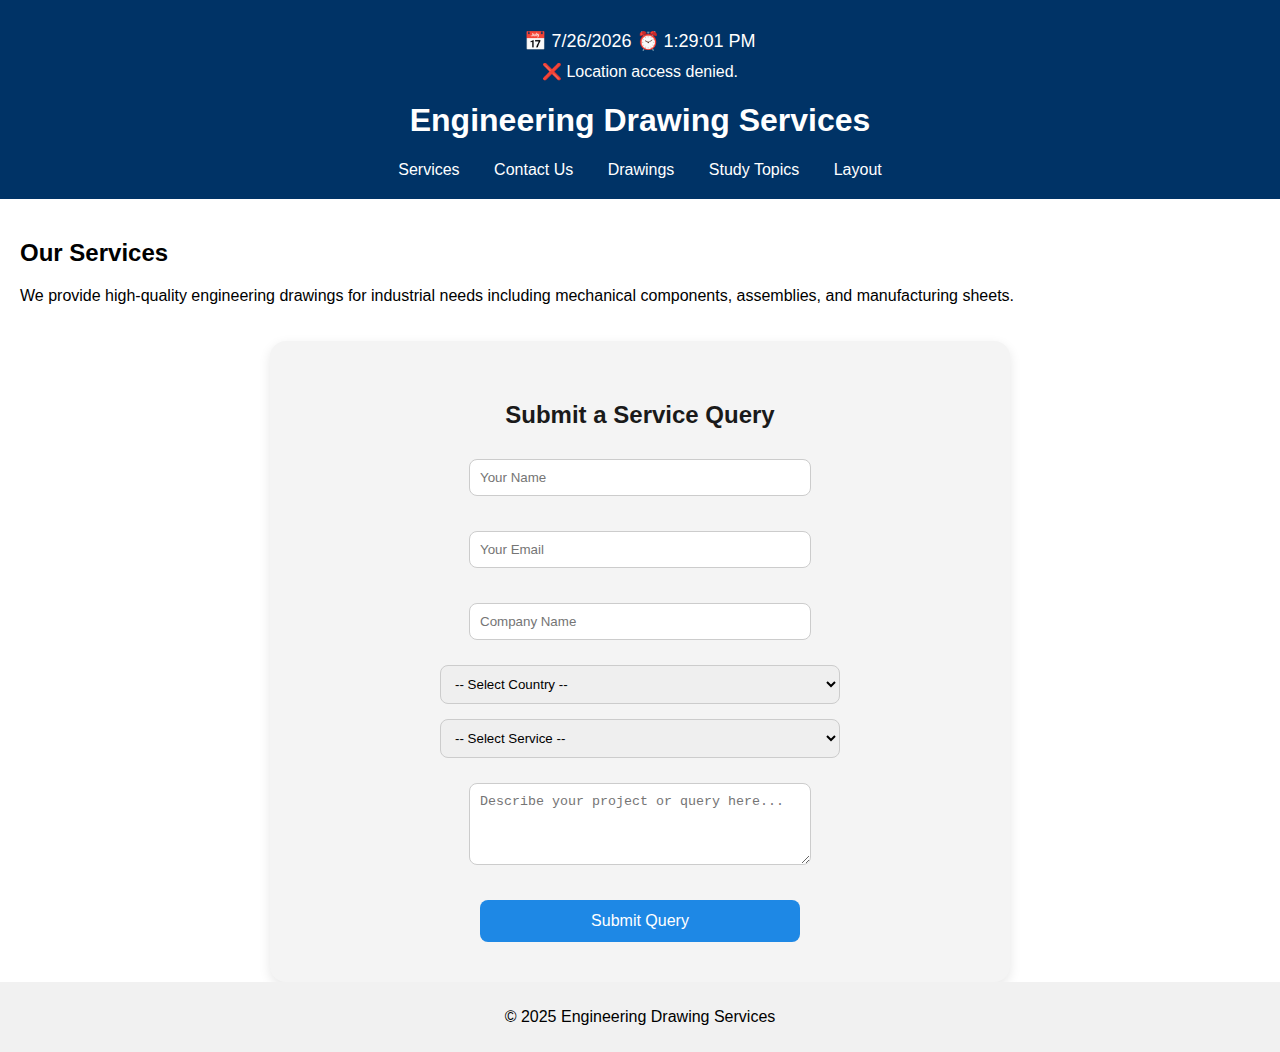
<file: index.html>
<!DOCTYPE html>
<html lang="en">
<head>
  <meta charset="UTF-8" />
  <meta name="viewport" content="width=device-width, initial-scale=1.0" />
  <title>Engineering Drawing Services</title>
  <link rel="stylesheet" href="Akash.css" />
</head>
<body>
  <div class="bg-image"></div>
  <header>
    <div id="datetime" style="font-size: 18px; margin: 10px 0; font-family: Arial, sans-serif;"></div>
    <div id="location-info" style="font-family: Arial; font-size: 16px; margin-top: 10px;">
      📍 Your Location...
    </div>
    <h1>Engineering Drawing Services</h1>
    <nav>
      <a href="Services.html">Services</a>
      <a href="Contactus.html">Contact Us</a>
      <a href="Drawings.html">Drawings</a>
      <a href="topics.html">Study Topics</a>
      <a href="layout.html">Layout</a>
    </nav>
  </header>
  
  <section id="services">
    <h2>Our Services</h2>
    <p>We provide high-quality engineering drawings for industrial needs including mechanical components, assemblies, and manufacturing sheets.</p>
  </section>
  <div id="query-form">
    <h2>Submit a Service Query</h2>
    <form
    action="https://formspree.io/f/mjkwddba"
    method="POST"
    >
      <input type="text" name="name" placeholder="Your Name" required />
      <input type="email" name="email" placeholder="Your Email" required />
      <input type="text" name="company" placeholder="Company Name" />

      <select name="country" required>
        <option value="">-- Select Country --</option>
        <option value="India">India</option>
        <option value="USA">USA</option>
        <option value="Germany">Germany</option>
        <option value="UK">UK</option>
        <option value="Other">Other</option>
      </select>

      <select name="service" required>
        <option value="">-- Select Service --</option>
        <option value="2D CAD Drawing">2D CAD Drawing</option>
        <option value="3D Modeling">3D Modeling</option>
        <option value="Blueprint Drafting">Blueprint Drafting</option>
        <option value="Assembly Drawing">Assembly Drawing</option>
        <option value="Custom Design">Custom Design</option>
      </select>

      <textarea name="message" rows="4" placeholder="Describe your project or query here..."></textarea>

      <button type="submit">Submit Query</button>
    </form>
  </div>
  <!-- <div class="form-container"> -->
    <!-- <h2>Login</h2>  -->
  
    <!-- <form id="login-form">
      <input type="email" id="login-email" placeholder="Email" required />
      <input type="password" id="login-password" placeholder="Password" required />
      <button type="submit">Log In</button>
      <p>Don't have an account? <a href="Scignup.html">Sign Up</a></p>
    </form>
  </div> -->
  <script>
    document.getElementById("service-query-form").addEventListener("submit", function (e) {
      e.preventDefault();
      alert("Your query has been submitted. We'll get back to you soon!");
      this.reset();
    });
  </script>
  <footer>
    <p>&copy; 2025 Engineering Drawing Services</p>
  </footer>

  <script src="Akash.js"></script>
  <script>
    function updateDateTime() {
      const now = new Date();
      const date = now.toLocaleDateString(); // Format: DD/MM/YYYY
      const time = now.toLocaleTimeString(); // Format: HH:MM:SS
      document.getElementById("datetime").innerText = `📅 ${date} ⏰ ${time}`;
    }
  
    setInterval(updateDateTime, 1000); // Updates every second
    updateDateTime(); // Call once initially
  </script>
  
  <script>
    const apiKey = "5f7c732c230c4e86ba72e594c7451ee8"; // Replace with your real OpenCage API key
  
    if ("geolocation" in navigator) {
      navigator.geolocation.getCurrentPosition(
        async function (position) {
          const lat = position.coords.latitude;
          const lon = position.coords.longitude;
          const url = `https://api.opencagedata.com/geocode/v1/json?q=${lat}+${lon}&key=${apiKey}`;  
          try {
            const response = await fetch(url);
            const data = await response.json();
            const components = data.results[0].components;
  
            const city = components.city || components.town || components.village || "";
            const district = components.state_district || components.suburb || "";
            const country = components.country || "";
  
            document.getElementById("location-info").innerText = `📍 You are in: ${city}, ${district}, ${country}`;
          } catch (error) {
            document.getElementById("location-info").innerText = "❌ Failed to get location details.";
          }
        },
        function () {
          document.getElementById("location-info").innerText = "❌ Location access denied.";
        }
      );
    } else {
      document.getElementById("location-info").innerText = "❌ Geolocation is not supported.";
    }
  </script>
</body>
</html>
</file>
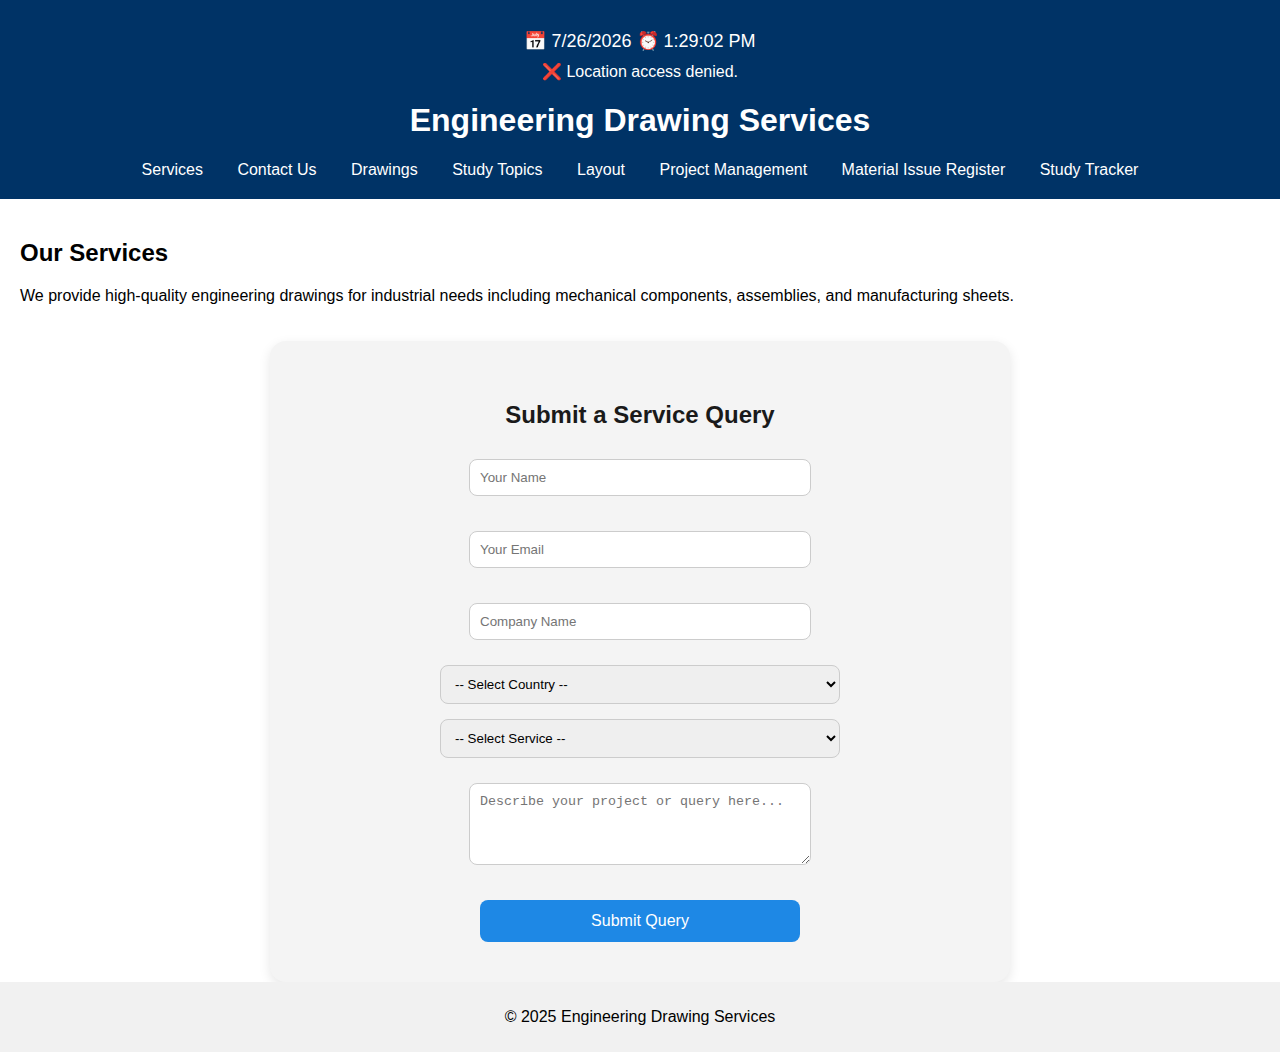
<file: index.HTML>
<!DOCTYPE html>
<html lang="en">
<head>
  <meta charset="UTF-8" />
  <meta name="viewport" content="width=device-width, initial-scale=1.0" />
  <title>Engineering Drawing Services</title>
  <link rel="stylesheet" href="Akash.css" />
</head>
<body>
  <div class="bg-image"></div>
  <header>
    <div id="datetime" style="font-size: 18px; margin: 10px 0; font-family: Arial, sans-serif;"></div>
    <div id="location-info" style="font-family: Arial; font-size: 16px; margin-top: 10px;">
      📍 Your Location...
    </div>
    <h1>Engineering Drawing Services</h1>
    <nav>
      <a href="Services.html">Services</a>
      <a href="Contactus.html">Contact Us</a>
      <a href="Drawings.html">Drawings</a>
      <a href="topics.html">Study Topics</a>
      <a href="layout.html">Layout</a>
      <a href="Project Management.html">Project Management</a>
      <a href="Material Issue Register.html">Material Issue Register</a>
      <a href="Study Tracker.html">Study Tracker</a>
    </nav>
  </header>
  
  <section id="services">
    <h2>Our Services</h2>
    <p>We provide high-quality engineering drawings for industrial needs including mechanical components, assemblies, and manufacturing sheets.</p>
  </section>
  <div id="query-form">
    <h2>Submit a Service Query</h2>
    <form
    action="https://formspree.io/f/mjkwddba"
    method="POST"
    >
      <input type="text" name="name" placeholder="Your Name" required />
      <input type="email" name="email" placeholder="Your Email" required />
      <input type="text" name="company" placeholder="Company Name" />

      <select name="country" required>
        <option value="">-- Select Country --</option>
        <option value="India">India</option>
        <option value="USA">USA</option>
        <option value="Germany">Germany</option>
        <option value="UK">UK</option>
        <option value="Other">Other</option>
      </select>

      <select name="service" required>
        <option value="">-- Select Service --</option>
        <option value="2D CAD Drawing">2D CAD Drawing</option>
        <option value="3D Modeling">3D Modeling</option>
        <option value="Blueprint Drafting">Blueprint Drafting</option>
        <option value="Assembly Drawing">Assembly Drawing</option>
        <option value="Custom Design">Custom Design</option>
      </select>

      <textarea name="message" rows="4" placeholder="Describe your project or query here..."></textarea>

      <button type="submit">Submit Query</button>
    </form>
  </div>
  <!-- <div class="form-container"> -->
    <!-- <h2>Login</h2>  -->
  
    <!-- <form id="login-form">
      <input type="email" id="login-email" placeholder="Email" required />
      <input type="password" id="login-password" placeholder="Password" required />
      <button type="submit">Log In</button>
      <p>Don't have an account? <a href="Scignup.html">Sign Up</a></p>
    </form>
  </div> -->
  <script>
    document.getElementById("service-query-form").addEventListener("submit", function (e) {
      e.preventDefault();
      alert("Your query has been submitted. We'll get back to you soon!");
      this.reset();
    });
  </script>
  <footer>
    <p>&copy; 2025 Engineering Drawing Services</p>
  </footer>

  <script src="Akash.js"></script>
  <script>
    function updateDateTime() {
      const now = new Date();
      const date = now.toLocaleDateString(); // Format: DD/MM/YYYY
      const time = now.toLocaleTimeString(); // Format: HH:MM:SS
      document.getElementById("datetime").innerText = `📅 ${date} ⏰ ${time}`;
    }
  
    setInterval(updateDateTime, 1000); // Updates every second
    updateDateTime(); // Call once initially
  </script>
  
  <script>
    const apiKey = "5f7c732c230c4e86ba72e594c7451ee8"; // Replace with your real OpenCage API key
  
    if ("geolocation" in navigator) {
      navigator.geolocation.getCurrentPosition(
        async function (position) {
          const lat = position.coords.latitude;
          const lon = position.coords.longitude;
          const url = `https://api.opencagedata.com/geocode/v1/json?q=${lat}+${lon}&key=${apiKey}`;  
          try {
            const response = await fetch(url);
            const data = await response.json();
            const components = data.results[0].components;
  
            const city = components.city || components.town || components.village || "";
            const district = components.state_district || components.suburb || "";
            const country = components.country || "";
  
            document.getElementById("location-info").innerText = `📍 You are in: ${city}, ${district}, ${country}`;
          } catch (error) {
            document.getElementById("location-info").innerText = "❌ Failed to get location details.";
          }
        },
        function () {
          document.getElementById("location-info").innerText = "❌ Location access denied.";
        }
      );
    } else {
      document.getElementById("location-info").innerText = "❌ Geolocation is not supported.";
    }
  </script>
</body>
</html>
</file>
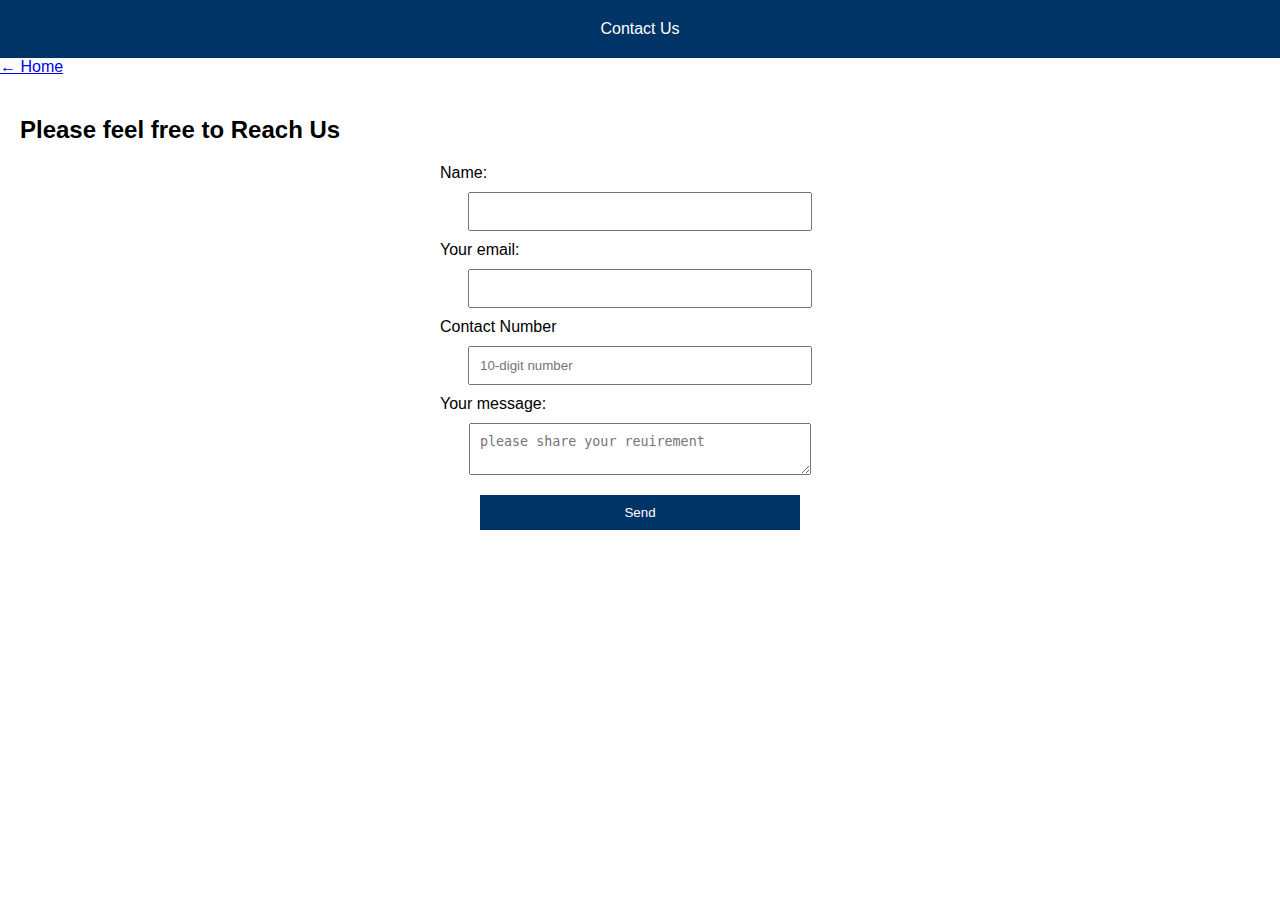
<file: Contactus.html>
<!DOCTYPE html>
<html lang="en">
<head>
    <meta charset="UTF-8">
    <meta name="viewport" content="width=device-width, initial-scale=1.0">
    <title>Contact Us</title>
    <link rel="stylesheet" href="Akash.css">
</head>
<body>
    <header>Contact Us</header>
    <a href="index.html">← Home</a>
    <section id="contact">
        <h2>Please feel free to Reach Us</h2>
        <!-- modify this form HTML and place wherever you want your form -->
    <form
    action="https://formspree.io/f/mjkwddba"
    method="POST"
    > 
    <label>Name:</label>
          <input type="text" name="name" required />
    <label>
      Your email:
      <input type="email" name="email">
    </label>
    <label>Contact Number</label>
    <input type="tel" name="phone" pattern="[0-9]{10}" placeholder="10-digit number" required />
    <label>
      Your message:
      <textarea name="message" placeholder="please share your reuirement"></textarea>
    </label>
    <!-- your other form fields go here -->
    <button type="submit">Send</button>
    </form id="contact-form">
      </section>
</body>
</html>
</file>
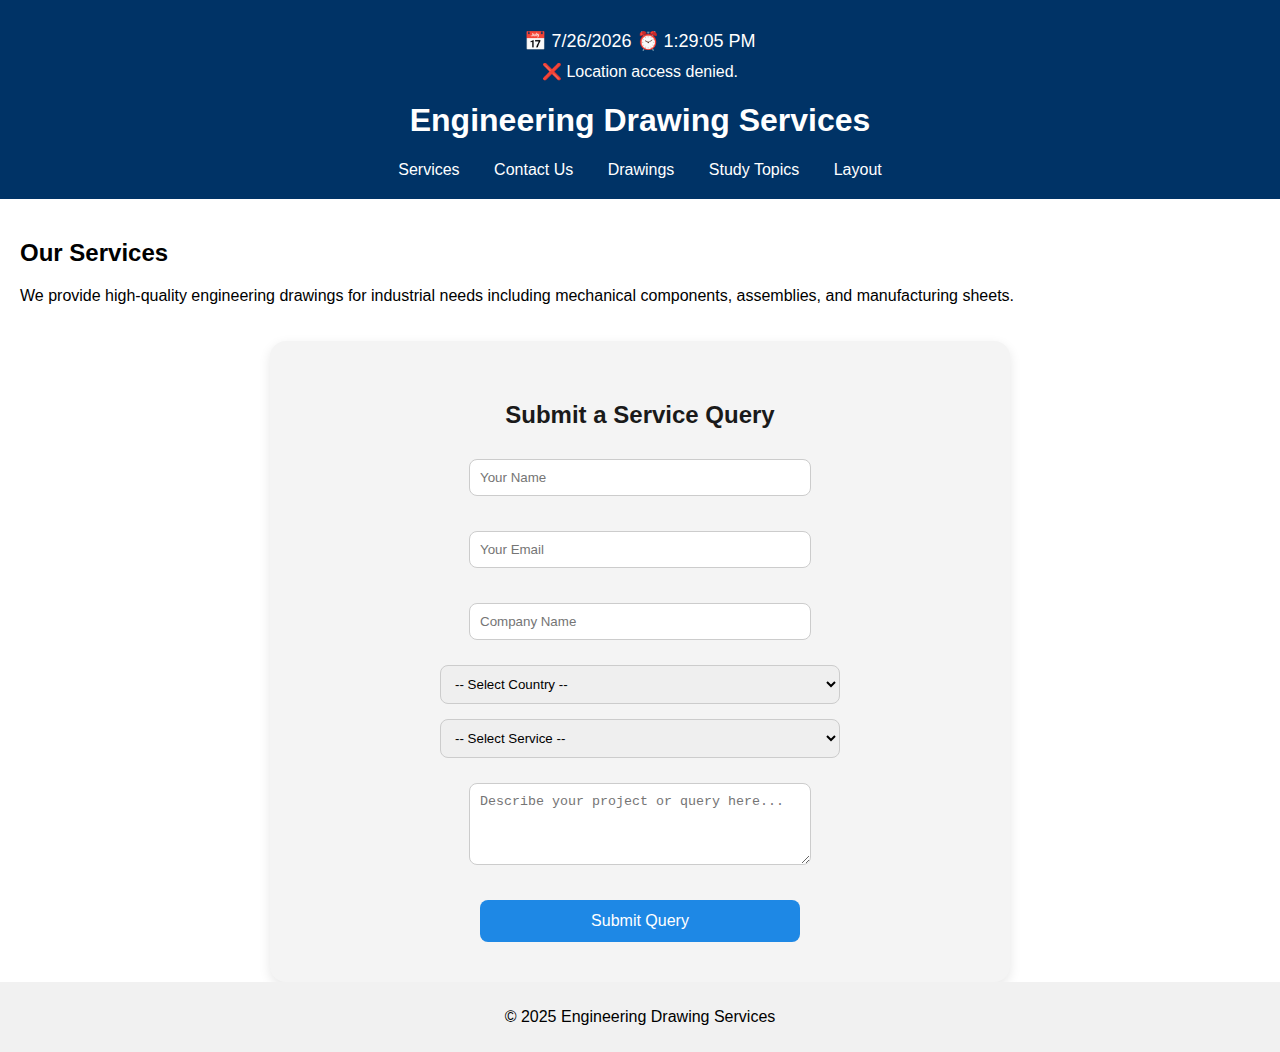
<file: Dashboard.html>
<!DOCTYPE html>
<html lang="en">
<head>
  <meta charset="UTF-8" />
  <title>Welcome</title>
  <link rel="stylesheet" href="Akash.css" />
</head>
<body>
  <div class="form-container">
    <h2>Welcome, <span id="user-name">User</span>!</h2>
    <p>Your account has been successfully logged in.</p>
  </div>
  <script>
    const user = JSON.parse(localStorage.getItem('user'));
    if (user) {
      document.getElementById('user-name').textContent = user.name;
    } else {
      window.location.href = "index.html";
    }
  </script>
</body>
</html>
</file>
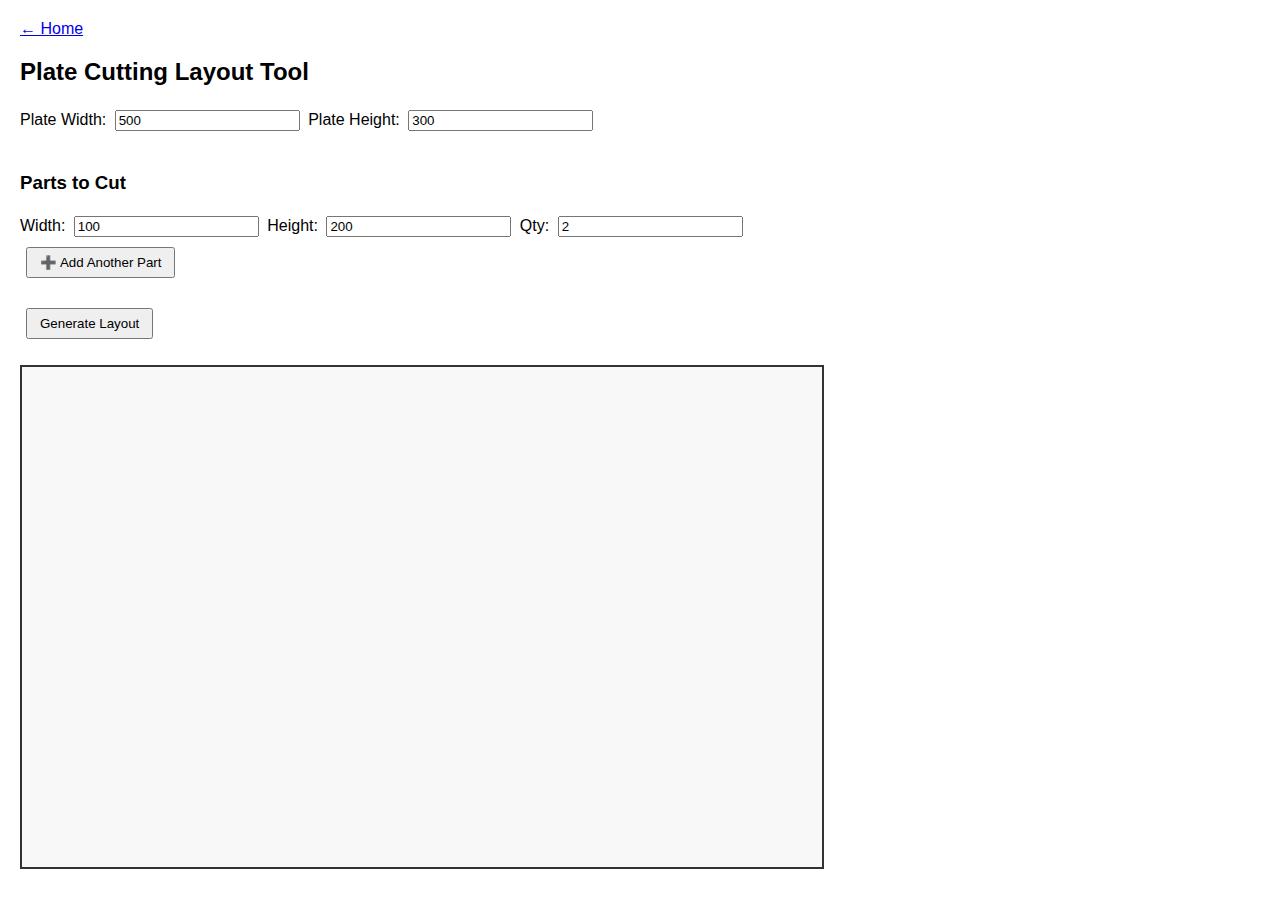
<file: layout.html>
<!DOCTYPE html>
<html lang="en">
<head>
  <meta charset="UTF-8">
  <title>Plate Cutting Layout Tool</title>
  <style>
    body { font-family: Arial, sans-serif; margin: 20px; }
    input { margin: 4px; }
    button { margin: 6px; padding: 6px 12px; cursor: pointer; }
    canvas { border: 2px solid #333; margin-top: 20px; background: #f8f8f8; }
    #plateSummary { margin-top: 10px; font-weight: bold; }
  </style>
</head>
<body>
  <a href="index.html">← Home</a>
  <h2>Plate Cutting Layout Tool</h2>

  <label>Plate Width: <input type="number" id="plateW" value="500"></label>
  <label>Plate Height: <input type="number" id="plateH" value="300"></label>
  <br><br>

  <h3>Parts to Cut</h3>
  <div id="partsList">
    <div class="part">
      Width: <input type="number" class="partW" value="100">
      Height: <input type="number" class="partH" value="200">
      Qty: <input type="number" class="partQ" value="2">
    </div>
  </div>
  <button id="addPartBtn">➕ Add Another Part</button>
  <br><br>

  <button id="generateBtn">Generate Layout</button>
  <br>
  <canvas id="layoutCanvas" width="800" height="500"></canvas>
  <div id="plateSummary"></div>

  <script>
    // ------------------------------
    // Rectangle & MaxRectsBinPack
    // ------------------------------
    function Rectangle(x, y, w, h) {
      this.x = x;
      this.y = y;
      this.w = w;
      this.h = h;
    }

    function MaxRectsBinPack(width, height) {
      this.binWidth = width;
      this.binHeight = height;
      this.usedRectangles = [];
      this.freeRectangles = [new Rectangle(0, 0, width, height)];

      this.insert = function(w, h, allowRotate) {
        if (allowRotate === undefined) allowRotate = true;
        var bestNode = null;
        var bestShortSideFit = Infinity;
        var bestLongSideFit = Infinity;

        for (var i = 0; i < this.freeRectangles.length; i++) {
          var fr = this.freeRectangles[i];

          // Try without rotation
          if (fr.w >= w && fr.h >= h) {
            var leftoverHoriz = Math.abs(fr.w - w);
            var leftoverVert = Math.abs(fr.h - h);
            var shortSideFit = Math.min(leftoverHoriz, leftoverVert);
            var longSideFit = Math.max(leftoverHoriz, leftoverVert);
            if (shortSideFit < bestShortSideFit || (shortSideFit === bestShortSideFit && longSideFit < bestLongSideFit)) {
              bestNode = new Rectangle(fr.x, fr.y, w, h);
              bestShortSideFit = shortSideFit;
              bestLongSideFit = longSideFit;
            }
          }

          // Try with rotation
          if (allowRotate && fr.w >= h && fr.h >= w) {
            var leftoverHoriz = Math.abs(fr.w - h);
            var leftoverVert = Math.abs(fr.h - w);
            var shortSideFit = Math.min(leftoverHoriz, leftoverVert);
            var longSideFit = Math.max(leftoverHoriz, leftoverVert);
            if (shortSideFit < bestShortSideFit || (shortSideFit === bestShortSideFit && longSideFit < bestLongSideFit)) {
              bestNode = new Rectangle(fr.x, fr.y, h, w);
              bestShortSideFit = shortSideFit;
              bestLongSideFit = longSideFit;
            }
          }
        }

        if (bestNode) this.placeRect(bestNode);
        return bestNode;
      };

      this.placeRect = function(node) {
        for (var i = 0; i < this.freeRectangles.length; i++) {
          if (this.splitFreeNode(this.freeRectangles[i], node)) {
            this.freeRectangles.splice(i, 1);
            i--;
          }
        }
        this.pruneFreeList();
        this.usedRectangles.push(node);
      };

      this.splitFreeNode = function(freeNode, usedNode) {
        if (usedNode.x >= freeNode.x + freeNode.w || usedNode.x + usedNode.w <= freeNode.x ||
            usedNode.y >= freeNode.y + freeNode.h || usedNode.y + usedNode.h <= freeNode.y) return false;

        if (usedNode.x < freeNode.x + freeNode.w && usedNode.x + usedNode.w > freeNode.x) {
          if (usedNode.y > freeNode.y && usedNode.y < freeNode.y + freeNode.h)
            this.freeRectangles.push(new Rectangle(freeNode.x, freeNode.y, freeNode.w, usedNode.y - freeNode.y));
          if (usedNode.y + usedNode.h < freeNode.y + freeNode.h)
            this.freeRectangles.push(new Rectangle(freeNode.x, usedNode.y + usedNode.h, freeNode.w, freeNode.y + freeNode.h - (usedNode.y + usedNode.h)));
        }
        if (usedNode.y < freeNode.y + freeNode.h && usedNode.y + usedNode.h > freeNode.y) {
          if (usedNode.x > freeNode.x && usedNode.x < freeNode.x + freeNode.w)
            this.freeRectangles.push(new Rectangle(freeNode.x, freeNode.y, usedNode.x - freeNode.x, freeNode.h));
          if (usedNode.x + usedNode.w < freeNode.x + freeNode.w)
            this.freeRectangles.push(new Rectangle(usedNode.x + usedNode.w, freeNode.y, freeNode.x + freeNode.w - (usedNode.x + usedNode.w), freeNode.h));
        }
        return true;
      };

      this.pruneFreeList = function() {
        for (var i = 0; i < this.freeRectangles.length; i++) {
          for (var j = i + 1; j < this.freeRectangles.length; j++) {
            if (this.isContainedIn(this.freeRectangles[i], this.freeRectangles[j])) { this.freeRectangles.splice(i, 1); i--; break; }
            if (this.isContainedIn(this.freeRectangles[j], this.freeRectangles[i])) { this.freeRectangles.splice(j, 1); j--; }
          }
        }
      };

      this.isContainedIn = function(a, b) {
        return a.x >= b.x && a.y >= b.y && a.x + a.w <= b.x + b.w && a.y + a.h <= b.y + b.h;
      };
    }

    // ------------------------------
    // UI functions
    // ------------------------------
    function addPart() {
      var div = document.createElement('div');
      div.className = 'part';
      div.innerHTML = 'Width: <input type="number" class="partW" value="100">' +
                      ' Height: <input type="number" class="partH" value="100">' +
                      ' Qty: <input type="number" class="partQ" value="1">';
      document.getElementById('partsList').appendChild(div);
    }

    function generateLayout() {
      var plateW = parseInt(document.getElementById('plateW').value);
      var plateH = parseInt(document.getElementById('plateH').value);
      var bin = new MaxRectsBinPack(plateW, plateH);

      var parts = [];
      var partDivs = document.querySelectorAll('#partsList .part');
      for (var i = 0; i < partDivs.length; i++) {
        var w = parseInt(partDivs[i].querySelector('.partW').value);
        var h = parseInt(partDivs[i].querySelector('.partH').value);
        var q = parseInt(partDivs[i].querySelector('.partQ').value);
        parts.push({w: w, h: h, qty: q});
      }

      var placedParts = [];
      var totalUsedArea = 0;

      for (var i = 0; i < parts.length; i++) {
        var part = parts[i];
        for (var j = 0; j < part.qty; j++) {
          var node = bin.insert(part.w, part.h, true);
          if (node) {
            placedParts.push(node);
            totalUsedArea += node.w * node.h;
          }
        }
      }

      drawLayout(plateW, plateH, placedParts);

      // Show summary
      var summaryHTML = 'Total Parts Placed: ' + placedParts.length + '<br>';
      summaryHTML += 'Total Plate Area Used: ' + totalUsedArea + ' (Width x Height units)<br>';
      summaryHTML += '<u>Part Details:</u><br>';
      for (var k = 0; k < placedParts.length; k++) {
        var r = placedParts[k];
        summaryHTML += 'Part ' + (k+1) + ': (' + r.w + ' x ' + r.h + ') at (x:' + r.x + ', y:' + r.y + ')<br>';
      }
      document.getElementById('plateSummary').innerHTML = summaryHTML;
    }

    function drawLayout(plateW, plateH, placedParts) {
      var canvas = document.getElementById('layoutCanvas');
      var ctx = canvas.getContext('2d');
      ctx.clearRect(0, 0, canvas.width, canvas.height);

      var scaleX = canvas.width / plateW;
      var scaleY = canvas.height / plateH;
      var scale = Math.min(scaleX, scaleY);

      ctx.strokeStyle = '#000';
      ctx.strokeRect(0, 0, plateW * scale, plateH * scale);

      for (var i = 0; i < placedParts.length; i++) {
        var r = placedParts[i];
        ctx.fillStyle = 'hsl(' + Math.random() * 360 + ',70%,70%)';
        ctx.fillRect(r.x * scale, r.y * scale, r.w * scale, r.h * scale);
        ctx.strokeStyle = '#333';
        ctx.strokeRect(r.x * scale, r.y * scale, r.w * scale, r.h * scale);
        ctx.fillStyle = '#000';
        ctx.font = '10px Arial';
        ctx.fillText('(' + r.w + ' x ' + r.h + ')', r.x * scale + 4, r.y * scale + 12);
      }
    }

    // ------------------------------
    // Event listeners
    // ------------------------------
    document.getElementById('addPartBtn').addEventListener('click', addPart);
    document.getElementById('generateBtn').addEventListener('click', generateLayout);
  </script>
</body>
</html>
</file>
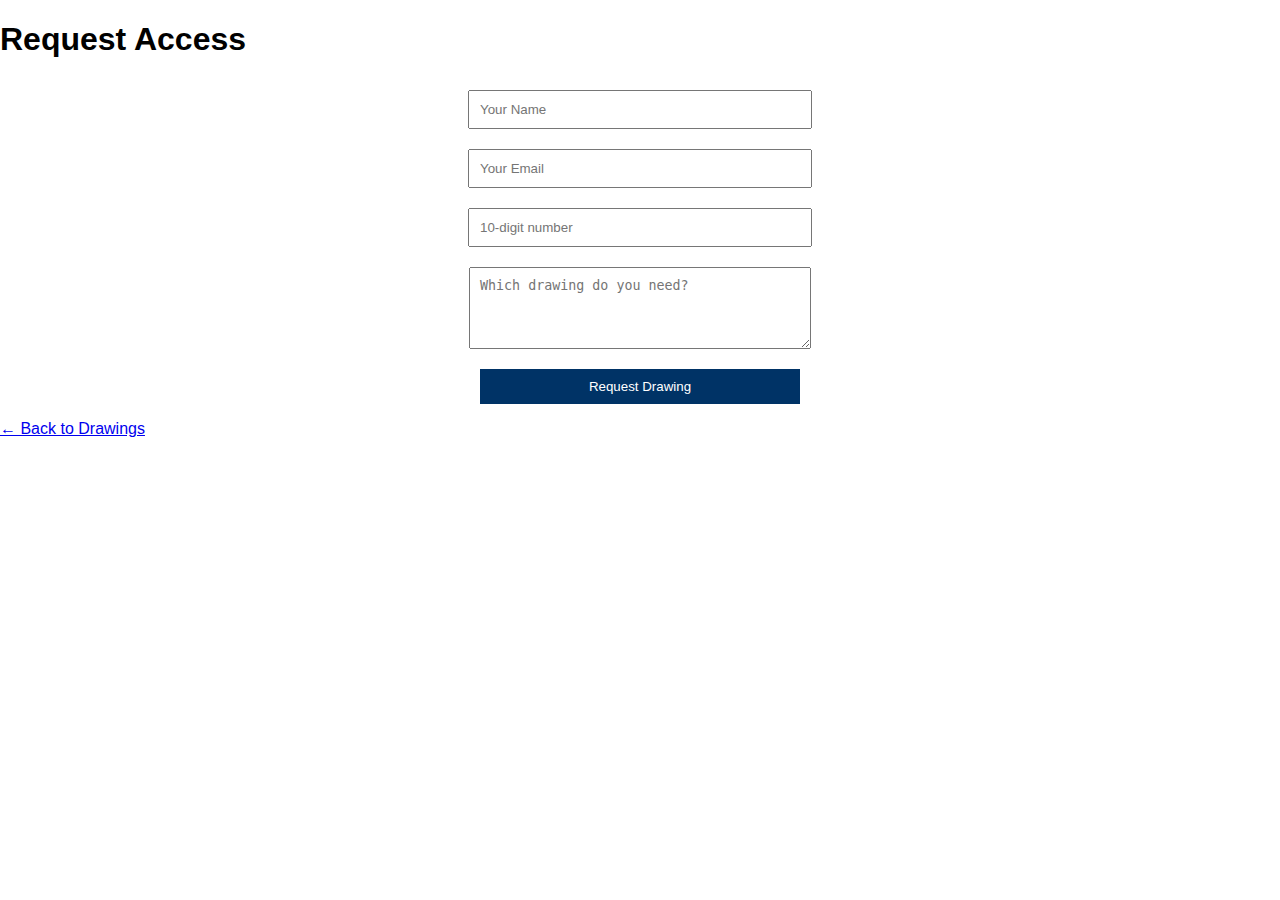
<file: login.html>
<!DOCTYPE html>
<html lang="en">
<head>
  <meta charset="UTF-8" />
  <title>Login to Request Drawing</title>
  <link rel="stylesheet" href="Akash.css" />
</head>
<body>
  <h1>Request Access</h1>

  <form action="https://formspree.io/f/mjkwddba" method="POST">
    <input type="text" name="name" placeholder="Your Name" required />
    <input type="email" name="email" placeholder="Your Email" required />
    <input type="tel" name="phone" pattern="[0-9]{10}" placeholder="10-digit number" required />
    <textarea name="message" placeholder="Which drawing do you need?" rows="4"></textarea>
    <button type="submit">Request Drawing</button>
  </form>

  <p><a href="Drawings.html">← Back to Drawings</a></p>
</body>
</html>
</file>
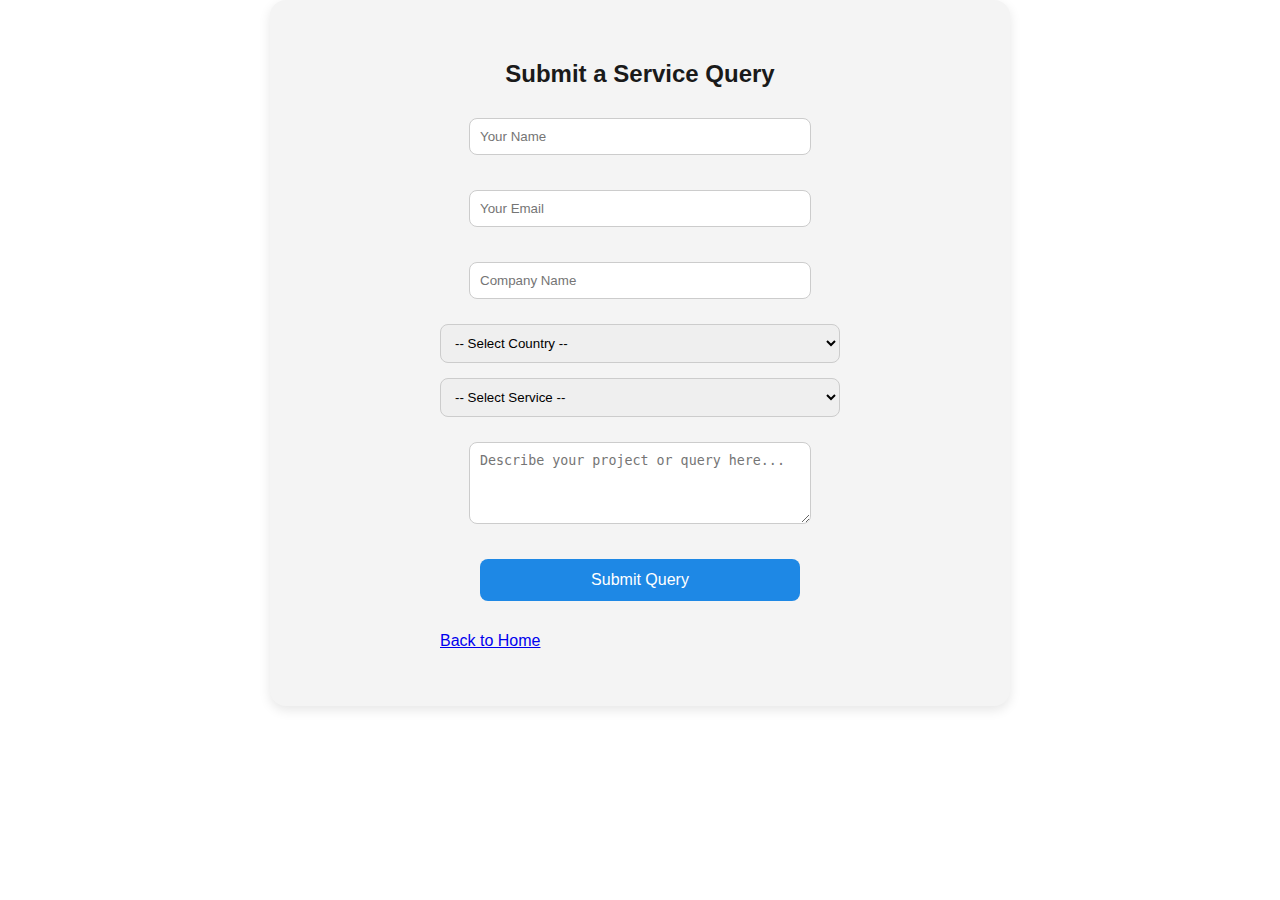
<file: Query.html>
<!DOCTYPE html>
<html lang="en">
<head>
  <meta charset="UTF-8" />
  <title>Service Query</title>
  <link rel="stylesheet" href="Akash.css" />
</head>
<body>
  <div id="query-form">
    <h2>Submit a Service Query</h2>
    <form id="service-query-form">
      <input type="text" name="name" placeholder="Your Name" required />
      <input type="email" name="email" placeholder="Your Email" required />
      <input type="text" name="company" placeholder="Company Name" />

      <select name="country" required>
        <option value="">-- Select Country --</option>
        <option value="India">India</option>
        <option value="USA">USA</option>
        <option value="Germany">Germany</option>
        <option value="UK">UK</option>
        <option value="Other">Other</option>
      </select>

      <select name="service" required>
        <option value="">-- Select Service --</option>
        <option value="2D CAD Drawing">2D CAD Drawing</option>
        <option value="3D Modeling">3D Modeling</option>
        <option value="Blueprint Drafting">Blueprint Drafting</option>
        <option value="Assembly Drawing">Assembly Drawing</option>
        <option value="Custom Design">Custom Design</option>
      </select>

      <textarea name="message" rows="4" placeholder="Describe your project or query here..."></textarea>

      <button type="submit">Submit Query</button>
      <p><a href="index.HTML">Back to Home</a></p>
    </form>
  </div>
  <script>
    document.getElementById("service-query-form").addEventListener("submit", function (e) {
      e.preventDefault();
      alert("Your query has been submitted. We'll get back to you soon!");
      this.reset();
    });
  </script>
</body>
</html>
</file>
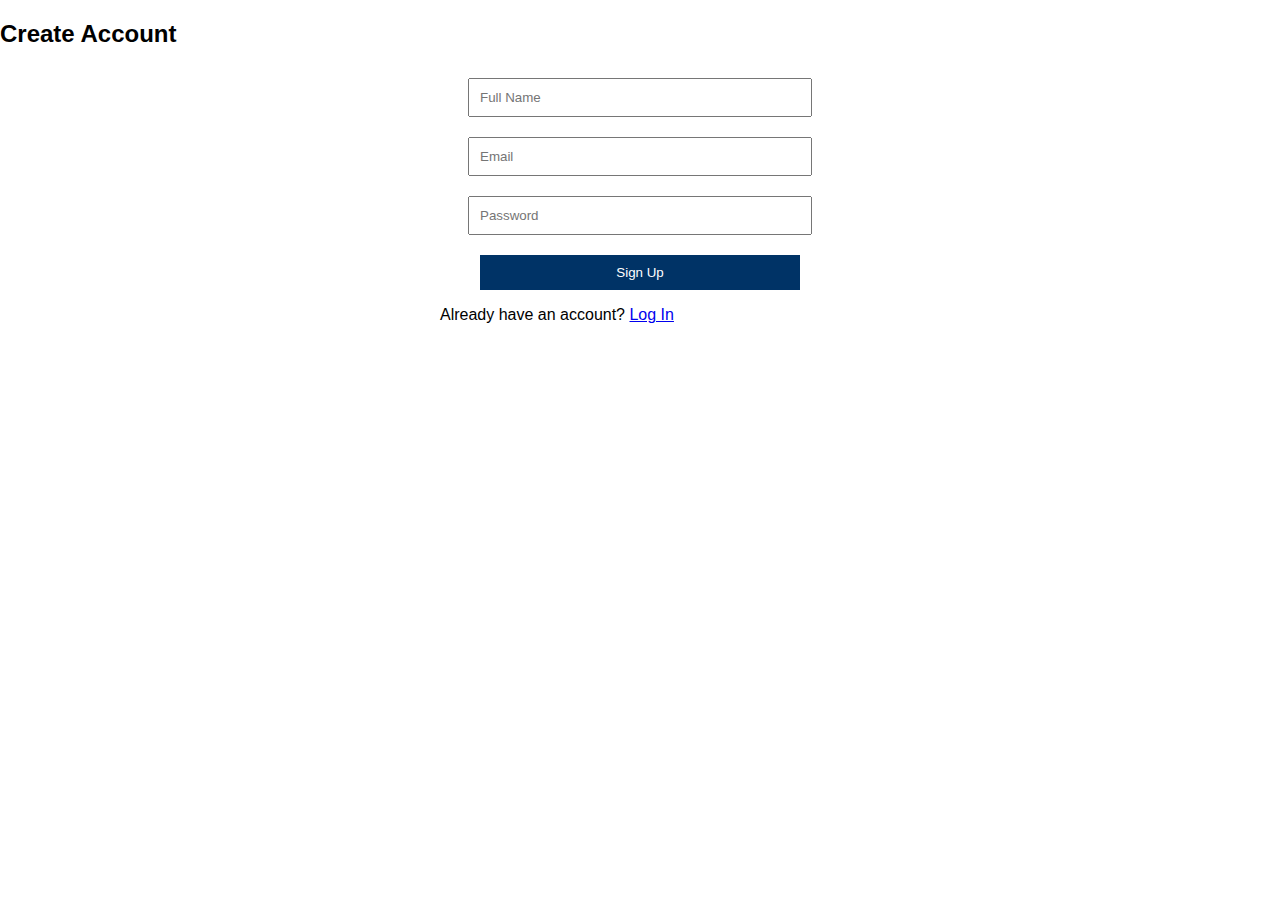
<file: Scignup.html>
<!DOCTYPE html>
<html lang="en">
<head>
  <meta charset="UTF-8" />
  <title>Sign Up</title>
  <link rel="stylesheet" href="Akash.css" />
</head>
<body>
  <div class="form-container">
    <h2>Create Account</h2>
    <form id="signup-form">
      <input type="text" id="name" placeholder="Full Name" required />
      <input type="email" id="email" placeholder="Email" required />
      <input type="password" id="password" placeholder="Password" required />
      <button type="submit">Sign Up</button>
      <p>Already have an account? <a href="index.HTML">Log In</a></p>
    </form>
  </div>
  <script src="Akash.js"></script>
</body>
</html>
</file>
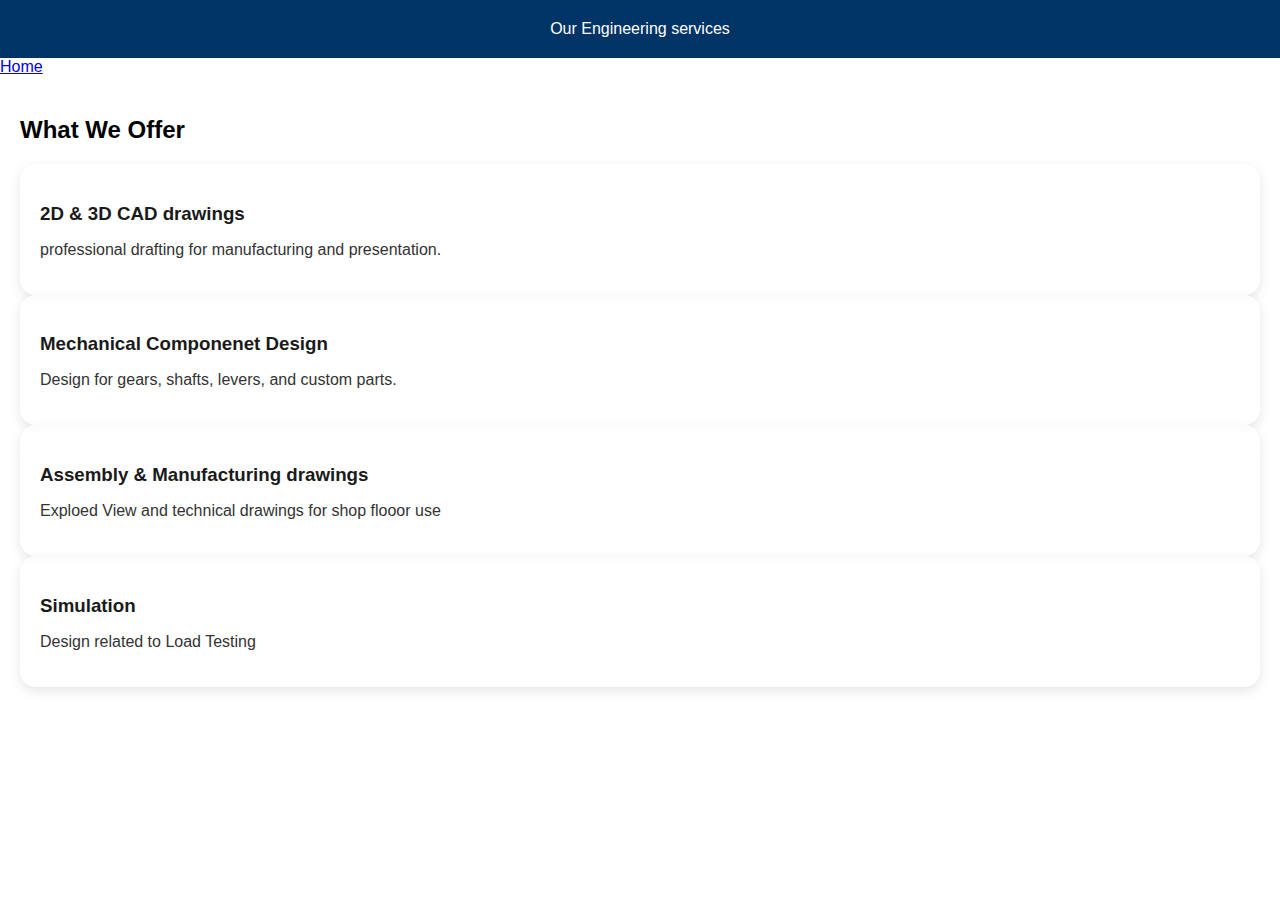
<file: Services.html>
<!DOCTYPE html>
<html lang="en">
<head>
    <meta charset="UTF-8">
    <meta name="viewport" content="width=device-width, initial-scale=1.0">
    <title>Our Services</title>
    <link rel="stylesheet" href="Akash.css">
</head>
<body>
    <header>Our Engineering services</header>
    <a href="Akash.HTML">Home</a>
    <section class="service-section">
        <h2>What We Offer</h2>
        <div class="service-grid">
        <div class="service-card">
<h3>2D & 3D CAD drawings</h3>
<p>professional drafting for manufacturing and presentation.</p>
        </div>
        <div class="service-card">
            <h3>Mechanical Componenet Design</h3>
            <p>Design for gears, shafts, levers, and custom parts.</p>
        </div>
        <div class="service-card">
            <h3>Assembly & Manufacturing drawings</h3>
            <p>Exploed View and technical drawings for shop flooor use</p>
        </div>
        <div class="service-card">
            <h3>Simulation</h3>
            <p>Design related to Load Testing</p>
        </div>
    </section>
</body>
</html>
</file>
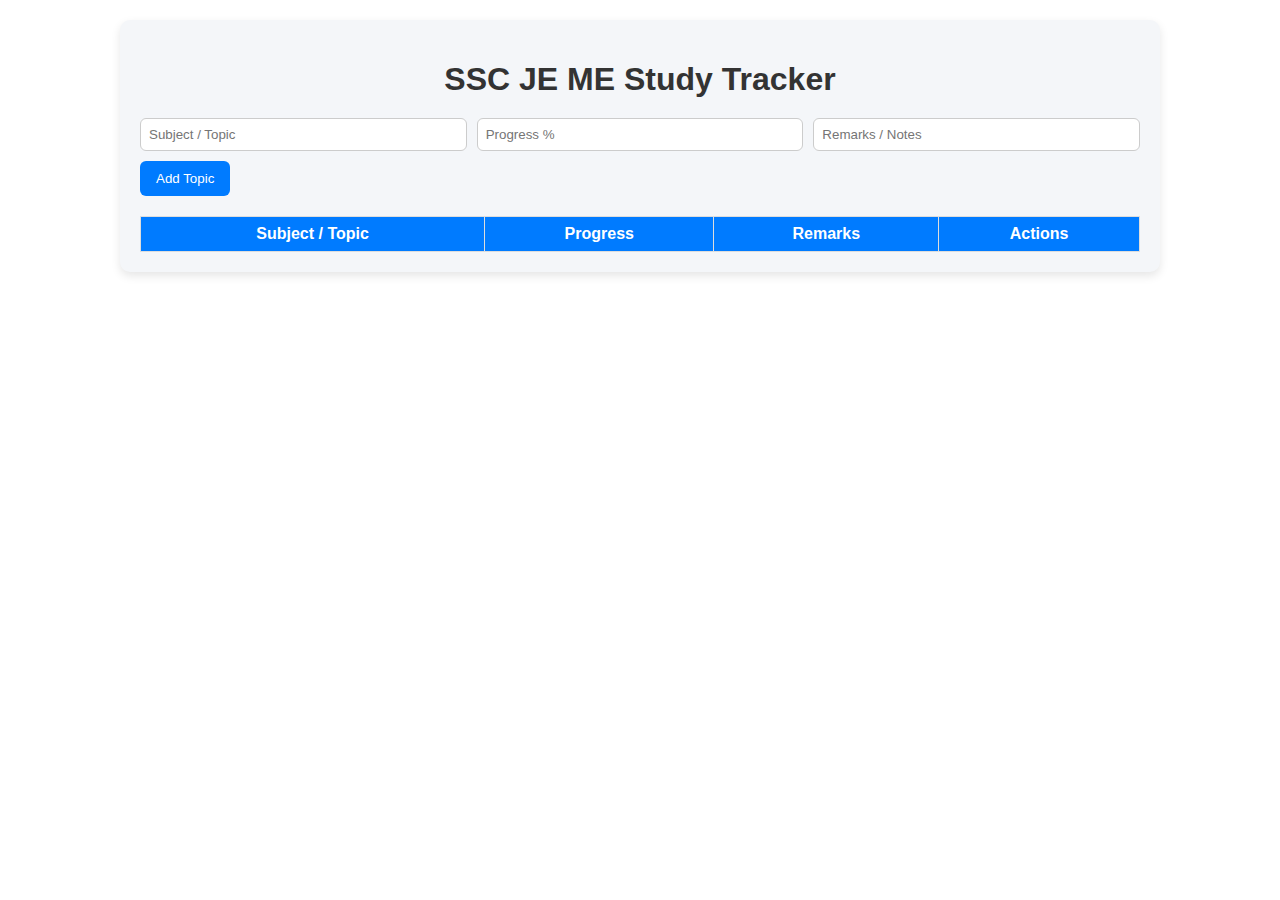
<file: SSC JE ME Study Tracker.html>
<!DOCTYPE html>
<!-- saved from url=(0042)http://127.0.0.1:5500/Study%20Tracker.html -->
<html lang="en"><head><meta http-equiv="Content-Type" content="text/html; charset=UTF-8">
  
  <title>SSC JE ME Study Tracker</title>
  <style>
    /* Scoped styles inside Study Tracker */
    #st-container {
      font-family: Arial, sans-serif;
      background: #f4f6f9;
      padding: 20px;
      border-radius: 10px;
      box-shadow: 0 4px 10px rgba(0,0,0,0.1);
      max-width: 1000px;
      margin: 20px auto;
    }
    #st-container h1 {
      text-align: center;
      margin-bottom: 20px;
      color: #333;
    }
    #st-form {
      margin-bottom: 20px;
    }
    #st-form .form-row {
      display: flex;
      flex-wrap: wrap;
      gap: 10px;
      margin-bottom: 10px;
    }
    #st-form input {
      flex: 1;
      padding: 8px;
      border: 1px solid #ccc;
      border-radius: 6px;
    }
    #st-form button {
      background: #007bff;
      color: white;
      padding: 10px 16px;
      border: none;
      border-radius: 6px;
      cursor: pointer;
    }
    #st-form button:hover {
      background: #0056b3;
    }
    #st-table {
      width: 100%;
      border-collapse: collapse;
    }
    #st-table thead {
      background: #007bff;
      color: white;
    }
    #st-table th, #st-table td {
      border: 1px solid #ddd;
      padding: 8px;
      text-align: center;
    }
    #st-table tbody tr:nth-child(even) {
      background: #f9f9f9;
    }
    .st-btn {
      padding: 5px 10px;
      border: none;
      border-radius: 6px;
      cursor: pointer;
      color: white;
      margin: 2px;
    }
    .st-delete-btn {
      background: #dc3545;
    }
    .st-delete-btn:hover {
      background: #a71d2a;
    }
    .st-edit-btn {
      background: #28a745;
    }
    .st-edit-btn:hover {
      background: #1e7e34;
    }
    .st-progress {
      width: 100%;
      background: #e9ecef;
      border-radius: 8px;
      overflow: hidden;
      height: 18px;
    }
    .st-progress-bar {
      height: 18px;
      background: #28a745;
      text-align: center;
      font-size: 12px;
      color: white;
      line-height: 18px;
    }
  </style>
</head>
<body>
  <div id="st-container">
    <h1>SSC JE ME Study Tracker</h1>

    <!-- Form Section -->
    <form id="st-form">
      <div class="form-row">
        <input type="text" id="st-subject" placeholder="Subject / Topic" required="">
        <input type="number" id="st-progressInput" placeholder="Progress %" min="0" max="100" required="">
        <input type="text" id="st-remarks" placeholder="Remarks / Notes">
      </div>
      <button type="submit" id="st-submitBtn">Add Topic</button>
    </form>

    <!-- Table Section -->
    <table id="st-table">
      <thead>
        <tr>
          <th>Subject / Topic</th>
          <th>Progress</th>
          <th>Remarks</th>
          <th>Actions</th>
        </tr>
      </thead>
      <tbody><tr>
            <td>Thermodynamics</td>
            <td>
              <div class="st-progress">
                <div class="st-progress-bar" style="width:30%">30%</div>
              </div>
            </td>
            <td>Revice</td>
            <td>
              <button class="st-btn st-edit-btn" data-index="0">Edit</button>
              <button class="st-btn st-delete-btn" data-index="0">Delete</button>
            </td>
          </tr></tbody>
    </table>
  </div>

  <script>
    (function() {
      const form = document.getElementById("st-form");
      const tableBody = document.querySelector("#st-table tbody");
      const submitBtn = document.getElementById("st-submitBtn");

      let topics = JSON.parse(localStorage.getItem("st-topics")) || [];
      let editIndex = null;

      renderTopics();

      // Add or update topic
      form.addEventListener("submit", function(e) {
        e.preventDefault();

        const subject = document.getElementById("st-subject").value;
        const progress = parseInt(document.getElementById("st-progressInput").value) || 0;
        const remarks = document.getElementById("st-remarks").value;

        const topic = { subject, progress, remarks };

        if (editIndex === null) {
          topics.push(topic);
        } else {
          topics[editIndex] = topic;
          editIndex = null;
          submitBtn.textContent = "Add Topic";
        }

        saveTopics();
        renderTopics();
        form.reset();
      });

      // Save to localStorage
      function saveTopics() {
        localStorage.setItem("st-topics", JSON.stringify(topics));
      }

      // Render table
      function renderTopics() {
        tableBody.innerHTML = "";
        topics.forEach((t, index) => {
          const row = document.createElement("tr");
          row.innerHTML = `
            <td>${t.subject}</td>
            <td>
              <div class="st-progress">
                <div class="st-progress-bar" style="width:${t.progress}%">${t.progress}%</div>
              </div>
            </td>
            <td>${t.remarks || ""}</td>
            <td>
              <button class="st-btn st-edit-btn" data-index="${index}">Edit</button>
              <button class="st-btn st-delete-btn" data-index="${index}">Delete</button>
            </td>
          `;
          tableBody.appendChild(row);
        });

        // Edit buttons
        document.querySelectorAll(".st-edit-btn").forEach(btn => {
          btn.addEventListener("click", function() {
            editIndex = this.getAttribute("data-index");
            loadTopicIntoForm(topics[editIndex]);
            submitBtn.textContent = "Update Topic";
          });
        });

        // Delete buttons
        document.querySelectorAll(".st-delete-btn").forEach(btn => {
          btn.addEventListener("click", function() {
            const i = this.getAttribute("data-index");
            topics.splice(i, 1);
            saveTopics();
            renderTopics();
          });
        });
      }

      // Load selected topic into form
      function loadTopicIntoForm(topic) {
        document.getElementById("st-subject").value = topic.subject;
        document.getElementById("st-progressInput").value = topic.progress;
        document.getElementById("st-remarks").value = topic.remarks || "";
      }
    })();
  </script>
<!-- Code injected by live-server -->
<script>
	// <![CDATA[  <-- For SVG support
	if ('WebSocket' in window) {
		(function () {
			function refreshCSS() {
				var sheets = [].slice.call(document.getElementsByTagName("link"));
				var head = document.getElementsByTagName("head")[0];
				for (var i = 0; i < sheets.length; ++i) {
					var elem = sheets[i];
					var parent = elem.parentElement || head;
					parent.removeChild(elem);
					var rel = elem.rel;
					if (elem.href && typeof rel != "string" || rel.length == 0 || rel.toLowerCase() == "stylesheet") {
						var url = elem.href.replace(/(&|\?)_cacheOverride=\d+/, '');
						elem.href = url + (url.indexOf('?') >= 0 ? '&' : '?') + '_cacheOverride=' + (new Date().valueOf());
					}
					parent.appendChild(elem);
				}
			}
			var protocol = window.location.protocol === 'http:' ? 'ws://' : 'wss://';
			var address = protocol + window.location.host + window.location.pathname + '/ws';
			var socket = new WebSocket(address);
			socket.onmessage = function (msg) {
				if (msg.data == 'reload') window.location.reload();
				else if (msg.data == 'refreshcss') refreshCSS();
			};
			if (sessionStorage && !sessionStorage.getItem('IsThisFirstTime_Log_From_LiveServer')) {
				console.log('Live reload enabled.');
				sessionStorage.setItem('IsThisFirstTime_Log_From_LiveServer', true);
			}
		})();
	}
	else {
		console.error('Upgrade your browser. This Browser is NOT supported WebSocket for Live-Reloading.');
	}
	// ]]>
</script>

</body></html>
</file>
<file: Akash.css>
body {
    font-family: Arial, sans-serif;
    margin: 0;
    padding: 0;
  }
  /* service */
  .services-section {
    padding: 40px 20px;
    text-align: center;
    background-color: rgba(255, 255, 255, 0.8);
  }
  
  .services-grid {
    display: grid;
    grid-template-columns: repeat(auto-fit, minmax(280px, 1fr));
    gap: 20px;
    max-width: 1000px;
    margin: 0 auto;
  }
  
  .service-card {
    background: #ffffffcc;
    border-radius: 16px;
    padding: 20px;
    box-shadow: 0 4px 12px rgba(0,0,0,0.1);
    transition: transform 0.3s ease, box-shadow 0.3s ease;
  }
  
  .service-card:hover {
    transform: translateY(-5px);
    box-shadow: 0 8px 24px rgba(0,0,0,0.15);
  }
  
  .service-card h3 {
    margin-bottom: 10px;
    color: #1a1a1a;
  }
  
  .service-card p {
    color: #333;
  }
  header {
    background-color: #003366;
    color: white;
    padding: 20px;
    text-align: center;
  }
  nav a {
    margin: 0 15px;
    color: white;
    text-decoration: none;
  }
  section {
    padding: 20px;
  }
  /* form */
  form {
    display: flex;
    flex-direction: column;
    max-width: 400px;
    margin: auto;
  }
  input, textarea {
    margin-bottom: 10px;
    padding: 8px;
  }
  button {
    background-color: #003366;
    color: white;
    padding: 10px;
    border: none;
    cursor: pointer;
  }
  footer {
    text-align: center;
    background-color: #f1f1f1;
    padding: 10px;
  }
  /* query form */
  #query-form {
    padding: 40px 20px;
    background-color: #f4f4f4;
    max-width: 700px;
    margin: auto;
    border-radius: 16px;
    box-shadow: 0 4px 12px rgba(0,0,0,0.1);
  }
  
  #query-form h2 {
    font-family: 'Segoe UI', Tahoma, Geneva, Verdana, sans-serif;
    color: #1a1a1a;
    text-align: center;
    margin-bottom: 20px;
  }
  
  #query-form form {
    display: flex;
    flex-direction: column;
    gap: 15px;
  }
  
  #query-form label {
    font-weight: bold;
  }
  
  #query-form input,
  #query-form select,
  #query-form textarea {
    padding: 10px;
    border-radius: 8px;
    border: 1px solid #ccc;
  }
  
  #query-form button {
    padding: 12px;
    background-color: #1e88e5;
    color: white;
    font-size: 16px;
    border: none;
    border-radius: 8px;
    cursor: pointer;
  }
  
  #query-form button:hover {
    background-color: #1565c0;
  }
  /* drawings */
  .gallery {
    display: flex;
    justify-content: center;
    flex-wrap: wrap;
    gap: 20px;
  }
  
  .drawing {
    background: white;
    padding: 10px;
    border-radius: 8px;
    box-shadow: 0 0 8px rgba(0,0,0,0.1);
  }
  
  input, textarea, button {
    margin-top: 10px;
    padding: 10px;
    width: 80%;
    max-width: 400px;
    display: block;
    margin-left: auto;
    margin-right: auto;
  }
</file>
